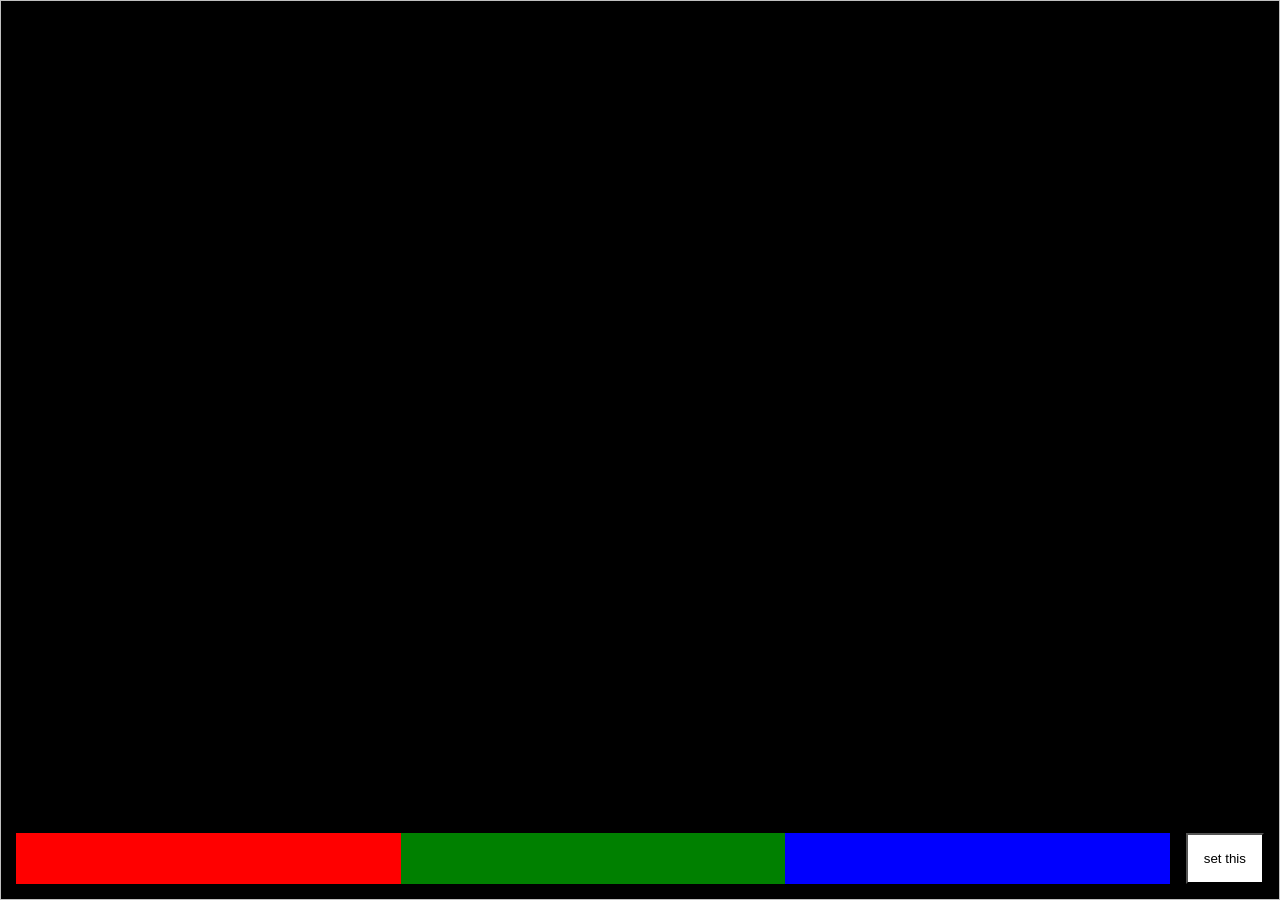
<file: index.html>
<!DOCTYPE html>
<html lang="en">
<head>
    <meta charset="UTF-8">
    <meta name="viewport" content="width=device-width, initial-scale=1.0">
    <title>spynne</title>
    <link rel="stylesheet" href="style.css">
</head>
<body>


<img id="preview"/></img>

<main>
    <ul class="values">
        <li data-color="red">
            <strong class="delta"></strong>
            <span class="values"></span>
        </li>
        <li data-color="green">
            <strong class="delta"></strong>
            <span class="values"></span>
        </li>
        <li data-color="blue">
            <strong class="delta"></strong>
            <span class="values"></span>
        </li>
    </ul>
    <button id="set-reference">set this</button>
</main>



<script src="script.js"></script>

</body>
</html>
</file>
<file: style.css>
html, body {
    --color-surface: #ffffff;
    --color-text: #000000;
    --size-base: 1rem;
    --size-small: .25rem;


    background-color: black;
    color: white;
    margin: 0;
    padding: 0;


    img#preview {
        width: 100%;
        height: 100%;
        object-fit: cover;
        position: fixed;
        inset: 0;
    }


    main {
        position: fixed;
        left: var(--size-base);
        bottom: var(--size-base);
        right: var(--size-base);

        display: grid;
        grid-template-columns: 1fr auto;
        grid-gap: 1rem;


        ul {
            display: grid;
            grid-template-columns: repeat(3, 1fr);
            margin: 0;
            padding: 0;

            li {
                display: flex;
                flex-direction: column;
                align-items: center;
                justify-content: center;
                padding: var(--size-base) 0;
                gap: var(--size-small);
            }

            [data-color="red"] {
                background-color: red;
            }

            [data-color="green"] {
                background-color: green;
            }

            [data-color="blue"] {
                background-color: blue;
            }
        }

        button {
            padding: 1rem;
            background-color: white;
            color: black;
        }
    }


}

.swatch {
    display: grid;
    grid-template-columns: repeat(6, 1fr);
    grid-template-rows: repeat(2, 1fr);

    .black {
        background-color: #000;
        grid-column-end: span 3;
    }

    .white {
        background-color: #fff;
        grid-column-end: span 3;
    }

    .red {
        background-color: #ff0000;
        grid-column-end: span 2;
    }

    .green {
        background-color: #00ff00;
        grid-column-end: span 2;
    }

    .blue {
        background-color: #0000ff;
        grid-column-end: span 2;
    }
}
</file>
